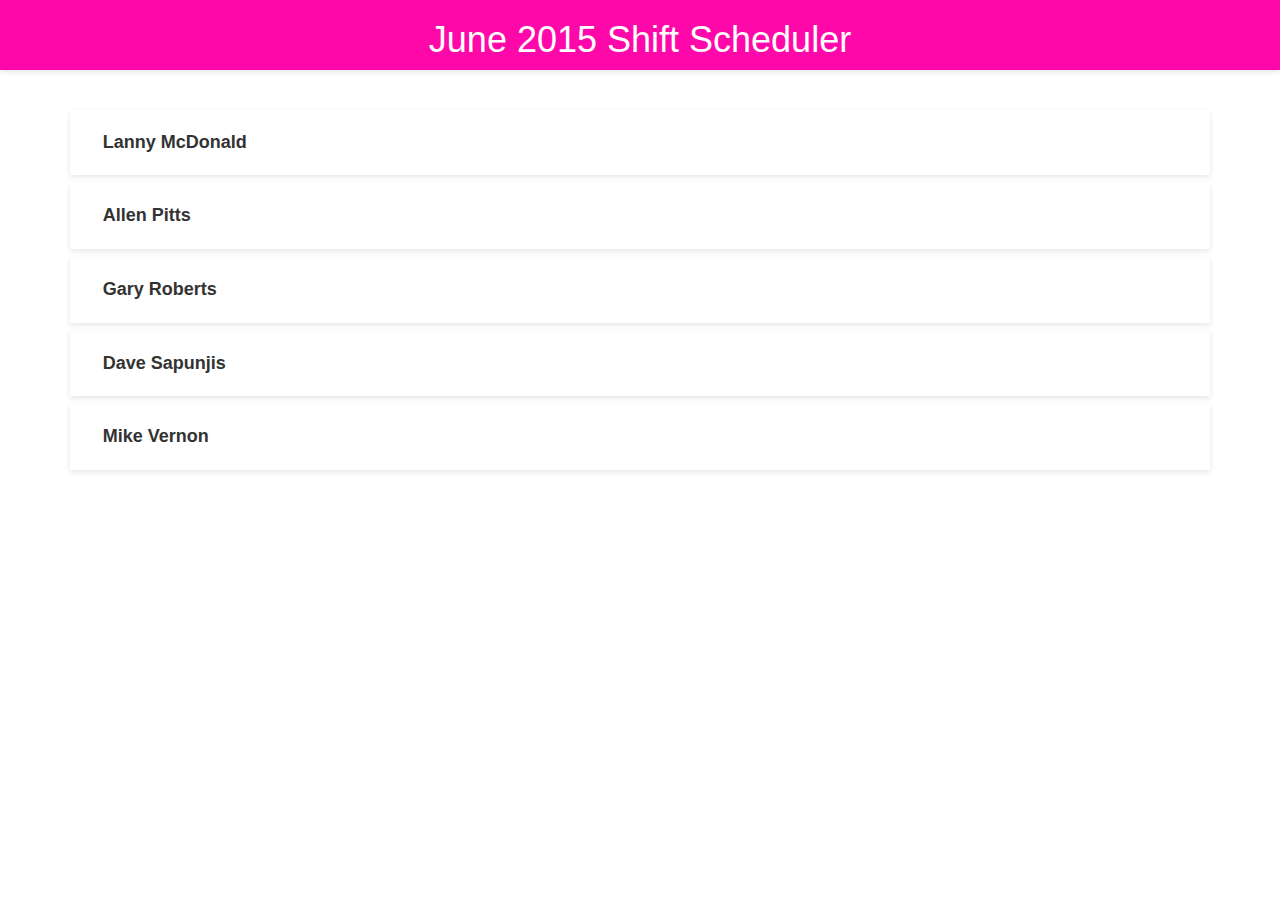
<file: index.html>
<!doctype html>
<html>
  <head>
    <title>Shift Scheduler</title>
    <link href="css/main.css" rel="stylesheet" />
    <link href="css/bootstrap.min.css" rel="stylesheet" />
    <script src="js/vendor/angular.min.js"></script>
    <script src="js/vendor/angular-route.min.js"></script>
    <script src="js/vendor/jquery.min.js"></script>
    <script src="js/vendor/bootstrap.min.js"></script>
  </head>
  <body ng-app="SchedulerApp">
    <div class="header">
      <div class="container">
        <h1>June 2015 Shift Scheduler</h1>
      </div>
    </div>

    <div class="main">
      <div class="container">
          <div ng-view></div>
      </div>
    </div>

    <script src="js/app.js"></script>
  </body>
</html>
</file>
<file: css/main.css>
.header {
    color: #ffffff;
    background: #ff08aa;
    box-shadow: 0 2px 5px rgba(0,0,0,0.1);
    text-align: center;
}

.main {
    margin: 40px 0;
}

.employee {
    background: #fff;
    box-shadow: 0 2px 5px rgba(0,0,0,0.1);
    font-size: 18px;
    margin: 0 0 8px;
    padding: 20px 2%;
}

.name,
.week {
    font-weight: bold;
}

.name::before {
    content: '\00a0\00a0';
}

.employee:hover {
    background: #fcfcfc;
    box-shadow: 0 3px 6px rgba(0,0,0,0.2);
    cursor: pointer;
}

.calendar {
    font-size: 18px;
    background: #fff;
    box-shadow: 0 2px 5px rgba(0,0,0,0.1);
    margin-top: 20px;
    padding: 20px 5% 50px;
}
</file>
